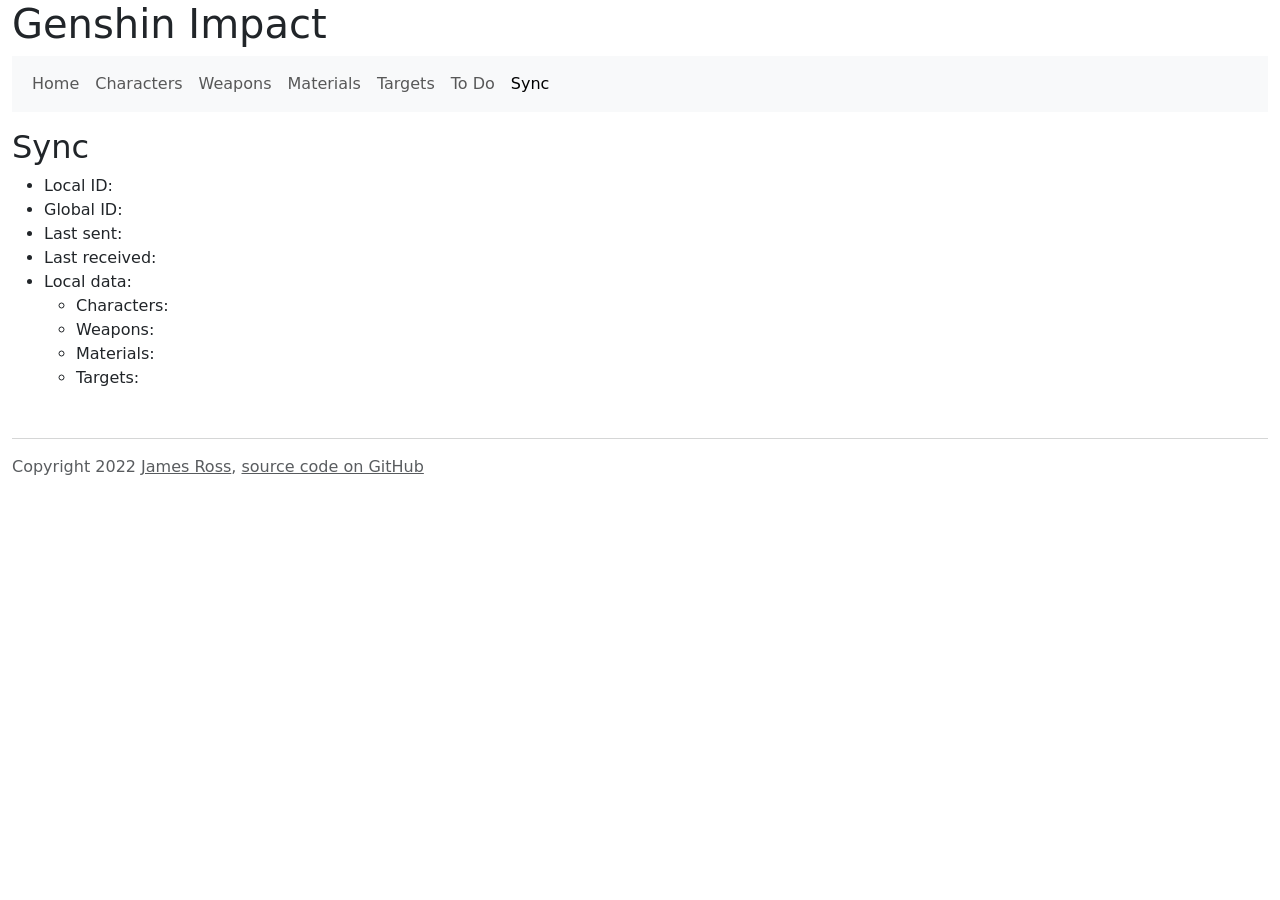
<file: sync.html>
<!DOCTYPE html>
<html>
    <head>
        <meta charset="utf-8" />
        <meta name="viewport" content="width=device-width, initial-scale=1" />
        <title>Sync | Genshin Impact</title>
        <link
            href="https://cdn.jsdelivr.net/npm/bootstrap@5.2.0-beta1/dist/css/bootstrap.min.css"
            rel="stylesheet"
            integrity="sha384-0evHe/X+R7YkIZDRvuzKMRqM+OrBnVFBL6DOitfPri4tjfHxaWutUpFmBp4vmVor"
            crossorigin="anonymous"
        />
        <link href="index.css" rel="stylesheet" />
    </head>

    <body class="container-fluid">
        <h1>Genshin Impact</h1>
        <nav class="navbar navbar-expand navbar-light bg-light mb-3">
            <div class="container-fluid">
                <div class="navbar-nav">
                    <a class="nav-link" href="./">Home</a>
                    <a class="nav-link" href="./characters">Characters</a>
                    <a class="nav-link" href="./weapons">Weapons</a>
                    <a class="nav-link" href="./materials">Materials</a>
                    <a class="nav-link" href="./targets">Targets</a>
                    <a class="nav-link" href="./todo">To Do</a>
                    <a class="nav-link active" aria-current="page" href="./sync">Sync</a>
                </div>
            </div>
        </nav>

        <h2>Sync</h2>
        <ul>
            <li>Local ID: <a id="sync-user-local"></a></li>
            <li>Global ID: <a id="sync-user-global"></a></li>
            <li>Last sent: <a id="sync-user-last-sent"></a></li>
            <li>Last received: <a id="sync-user-last-received"></a></li>
            <li>
                Local data:
                <ul>
                    <li>Characters: <a id="sync-user-data-characters"></a></li>
                    <li>Weapons: <a id="sync-user-data-weapons"></a></li>
                    <li>Materials: <a id="sync-user-data-materials"></a></li>
                    <li>Targets: <a id="sync-user-data-targets"></a></li>
                </ul>
            </li>
        </ul>
        <div hidden id="sync-user-unset">
            <button id="sync-user-generate" type="button" class="btn btn-primary">Generate</button>
        </div>
        <div hidden id="sync-user-set">
            <p><a id="sync-user-link">Open this link in another browser to copy the Global ID</a></p>
            <div class="alert alert-warning" role="alert">
                <strong>Warning:</strong> Syncing will overwrite data stored on other browsers with the same
                <strong>Global ID</strong>
            </div>
            <button id="sync-user-sync" type="button" class="btn btn-primary">Sync Everything</button>
        </div>

        <footer class="py-3 text-muted">
            <hr />
            Copyright 2022
            <a class="text-reset" href="https://github.com/twpol">James Ross</a>,
            <a class="text-reset" href="https://github.com/twpol/genshin-impact/tree/gh-pages">source code on GitHub</a>
        </footer>

        <script
            src="https://cdn.jsdelivr.net/npm/bootstrap@5.2.0-beta1/dist/js/bootstrap.bundle.min.js"
            integrity="sha384-pprn3073KE6tl6bjs2QrFaJGz5/SUsLqktiwsUTF55Jfv3qYSDhgCecCxMW52nD2"
            crossorigin="anonymous"
        ></script>
        <script src="https://cdn.ably.com/lib/ably.min-1.js" crossorigin="anonymous"></script>
        <script src="pages/sync.mjs" type="module"></script>
    </body>
</html>
</file>
<file: index.css>
@import url("https://cdn.jsdelivr.net/npm/bootstrap-icons@1.8.2/font/bootstrap-icons.css");

.custom-card-grid {
    display: flex;
    flex-flow: row wrap;
    gap: 8px;
}

.custom-card-grid > .card-genshin {
    flex: 0 0 128px;
}

.custom-card-grid > .card-genshin > .card-img-top {
    height: 128px;
}

.card-genshin {
    border: none;
    background: #eed;
}

.card-genshin.rarity-1 > .card-img-top {
    background: #777;
}
.card-genshin.rarity-2 > .card-img-top {
    background: #588;
}
.card-genshin.rarity-3 > .card-img-top {
    background: #579;
}
.card-genshin.rarity-4 > .card-img-top {
    background: #86a;
}
.card-genshin.rarity-5 > .card-img-top {
    background: #b73;
}

.card-genshin > .image {
    border-bottom-right-radius: 15px;
}

.card-genshin > .icon {
    display: flex;
    gap: 8px;
    position: relative;
    height: 0;
    top: -120px;
    left: 8px;
    font-size: 20px;
}

.card-genshin > .icon > .bi::before {
    display: block;
}

.card-genshin > .rarity {
    position: relative;
    height: 0;
    top: -20px;
    color: #fc3;
    font-size: 20px;
    text-align: center;
}

.card-genshin > .name,
.card-genshin > .quantity {
    border: none;
    padding: 4px;
    text-align: center;
}

.editable .card-genshin {
    cursor: pointer;
}
</file>
